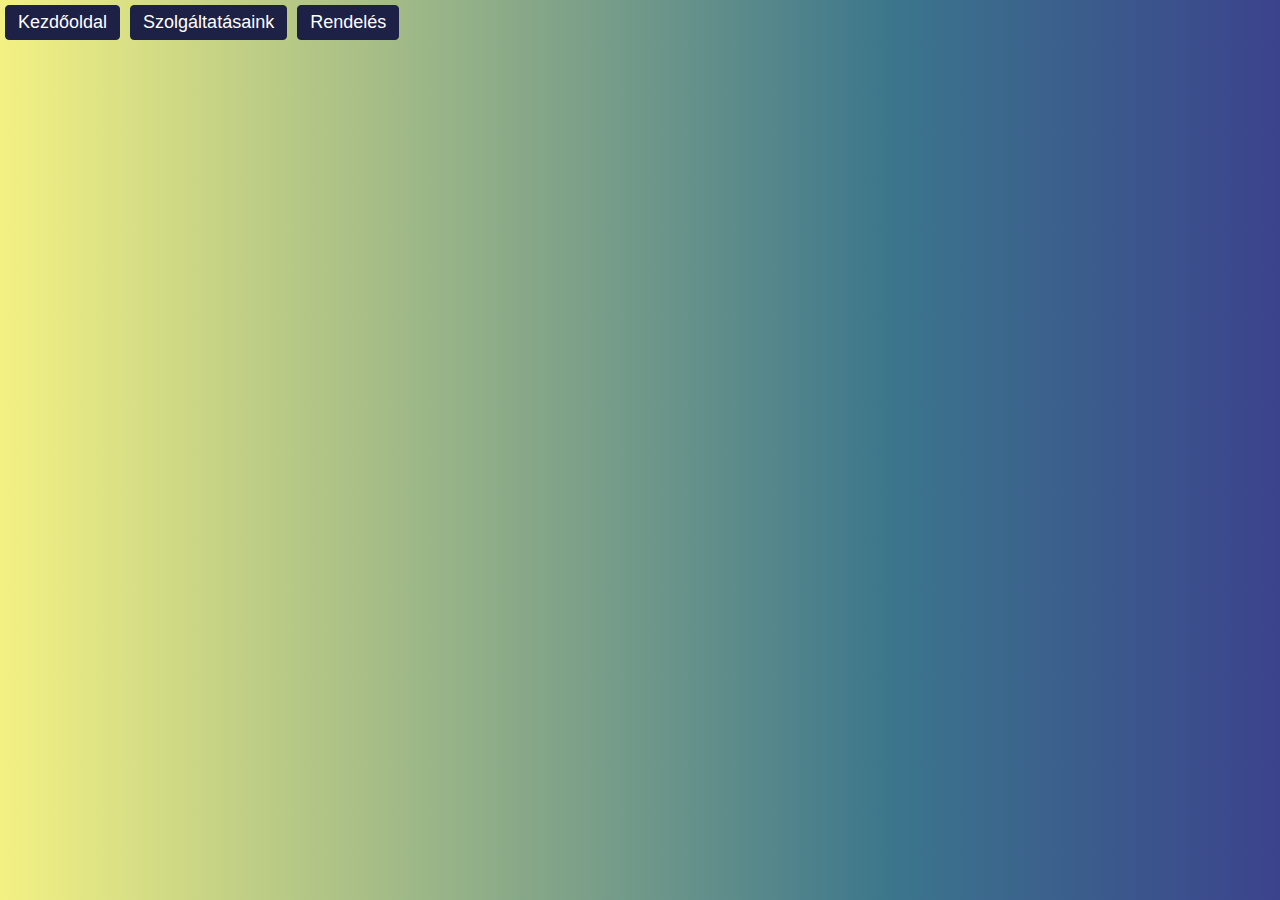
<file: index.html>
<!DOCTYPE html>
<html lang="hu">

<head>
    <meta charset="UTF-8">
    <meta name="viewport" content="width=device-width, initial-scale=1.0">
    <link rel="stylesheet" href="styles.css">
    <script src="https://cdnjs.cloudflare.com/ajax/libs/jquery/3.7.0/jquery.min.js"
        integrity="sha512-3gJwYpMe3QewGELv8k/BX9vcqhryRdzRMxVfq6ngyWXwo03GFEzjsUm8Q7RZcHPHksttq7/GFoxjCVUjkjvPdw=="
        crossorigin="anonymous" referrerpolicy="no-referrer"></script>
    <title>BIO</title>
</head>

<body>

    <button id="kezdo">Kezdőoldal</button><button id="szolgaltat">Szolgáltatásaink</button><button
        id="rendeles">Rendelés</button>

    <div id="container"></div>
    <script>
        $('#kezdo').click(function () {
            window.location.hash = '#kezdooldal';
            $('#container').load('kezdo.html');
        })

        $('#szolgaltat').click(function () {
            window.location.hash = '#szolgaltatas';
            $('#container').load('szolgaltat.html');
        })

        $('#rendeles').click(function () {
            window.location.hash = '#rendeles';
            $('#container').load('rendel.html');
        })

        if (window.location.hash) {
            $(window.location.hash).click();
        } else {
            $('#kezdo').click()
        }
    </script>

</body>

</html>
</file>
<file: styles.css>
body {
	margin: 0;
	padding: 0;
	font-family: Arial, Verdana;
	background-color: #3b438c;
	background-image: linear-gradient(90deg, #f3f183 0%, #3b758c 70%, #3b438c 100%);
}

div {
	width: 1000px;
	margin: 0 auto;
	overflow: hidden;
	background-color: white;
}

header {
	height: 250px;
	background-image: url('img/biogy.jpg');
	background-size: cover;
	background-position: 50% 25%;
}

header h1 {
	margin: 0;
	color: rgb(8, 136, 143);
	text-transform: uppercase;
	font-size: 46px;
	letter-spacing: 2px;
	padding-top: 98px;
	padding-left: 30px;
}

#szolghatter{
    height: 250px;
	background-image: url('img/szolg.jpg');
	background-size: cover;
    color: white;
}

article {
	padding: 16px;
}

article h3 {
	font-size: 24px;
	color: rgb(3, 48, 50);
}

article img {
	height: 200px;
	float: left;
	margin-right: 16px; 
}


article p {
	text-align: justify;
	font-size: 18px;
	line-height: 24px;
	letter-spacing: 0.5px;
}

footer {
	background-color: #111111;
	padding: 10px 0;
}

footer p {
	color: white;
	text-align: center;
	margin: 0;
}


span{
    text-decoration: underline;
}

h2{
    text-decoration: underline;
}

th:hover{
    color: blue ;
}

button {
	font-size: 18px;
	border-radius: 4px;
	border: 1px solid #1d2145;
	outline: none;
	padding: 6px 12px;
	cursor: pointer;
    margin: 5px;
}

#keret {
	width: 900px;
	margin: 0 auto;
	background-color: #e8f7fc;
	overflow: hidden;
	border-radius: 6px;
	margin-top: 26px;
	text-align: center;
}

#keret form input, #keret form textarea {
	display: block;
	margin: 0 auto;
	margin-bottom: 20px;
	width: 250px;
	font-size: 18px;
	padding: 8px 16px 4px 16px; 
	outline: none;
	border: 1px solid #1d2145;
	border-radius: 6px;
}

button {
	margin: 5px;
	font-size: 18px;
	border-radius: 4px;
	border: 1px solid #1d2145;
	outline: none;
	padding: 6px 12px;
	cursor: pointer; 
}

button {
	background-color: #1d2145;
	color: white;
}

button:hover {
	background-color: white;
	color: #1d2145;
}

button[type="submit"]:hover {
	background-color: black;
	color: #f6ff00;
}
</file>
